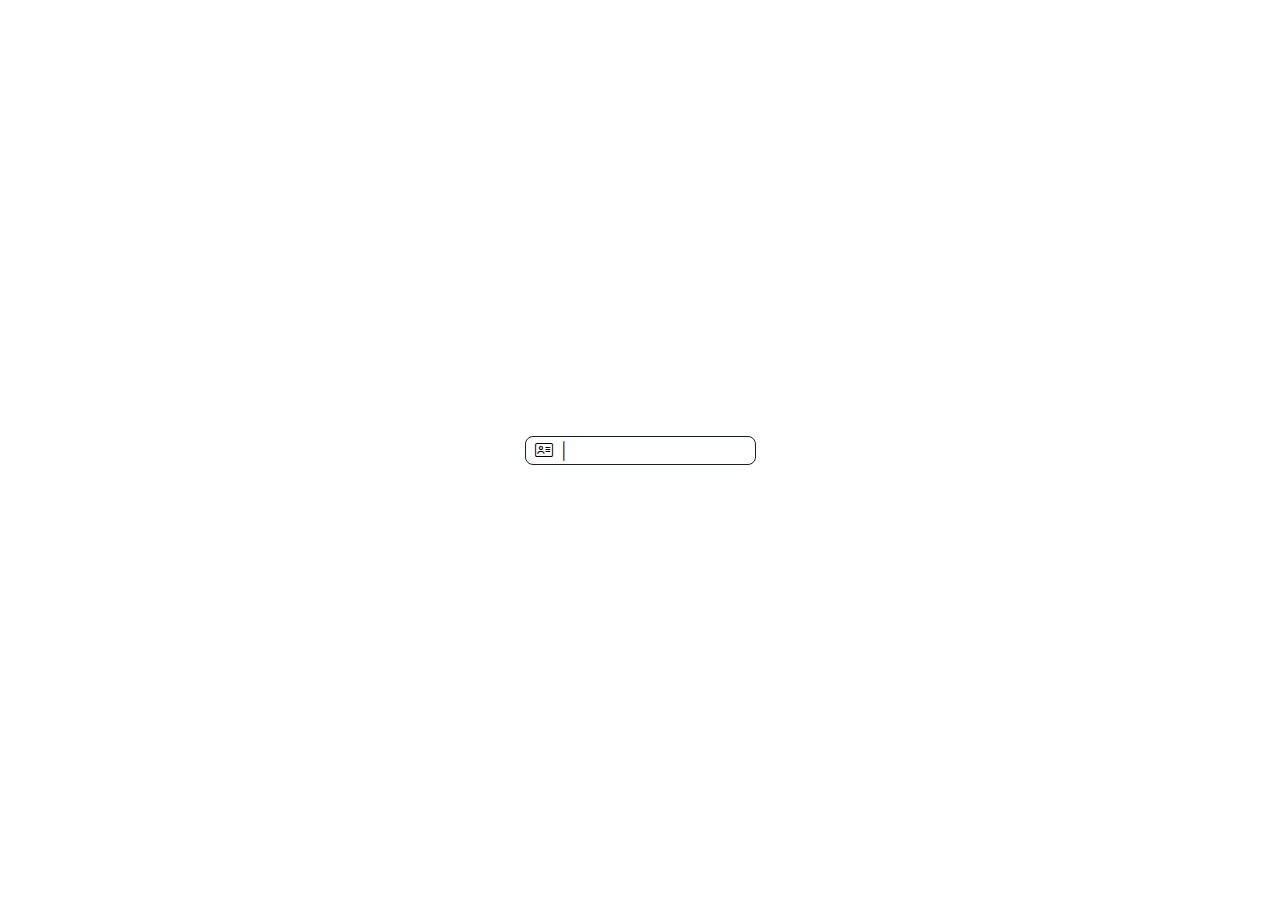
<file: chart-test.html>
<!doctype html>
<html lang="en">

<head>
    <meta charset="utf-8">
    <meta name="viewport" content="width=device-width, initial-scale=1">
    <link rel="stylesheet" href="style/webassets/all.css" />
    <link rel="stylesheet" href="style/index.css">
    <style>
        body{
            display: grid;
            place-content: center;
        }
    </style>
</head>

<body>
    <div class="text-box">
        <i class="fa-light fa-address-card"></i><i class="fa-light fa-horizontal-rule"></i>
        <input type="text">
    </div>
</body>

</html>
</file>
<file: style/index.css>
@import url('https://fonts.googleapis.com/css2?family=Rubik:ital,wght@0,300;0,400;0,500;0,600;0,700;0,800;0,900;1,300;1,400;1,500;1,600;1,700;1,800;1,900&display=swap');
* {
    padding: 0;
    margin: 0;
    box-sizing: border-box;
}

:root {
    --d-black: #152032;
    --l-black: #17253e;
    --d-gray: #e0e3e7;
    --l-gray: #ecf0f3;
    --l-white: #ffffff;
    --blue: #20639b;
    --green: #05da93;
    --red: #FF5F3F;
}

.blue {
    color: var(--blue);
}

.red {
    color: var(--red);
}

.green {
    color: var(--green);
}

html,
body {
    height: 100%;
    width: 100%;
    padding: 4px 5px;
}
.text-box{
    width: fit-content;
    height: fit-content;
    border: 1px solid var(--d-black);
    padding: 5px;
    border-radius: 8px;
    display: flex;
    align-items: center;
}
.text-box input{
    border: none;
    outline: none;
}
.text-box i:first-child{
    margin-left: 4px;
    /* background-color: #20639b; */
}
.text-box .fa-horizontal-rule{
    transform: rotate(90deg);
    /* background-color: #00cd89; */
}
nav {
    background-color: var(--l-black);
    color: var(--l-gray);
    position: absolute;
    width: 70px;
    border-radius: 18px;
    height: calc(100% - 20px);
    padding: 15px 5px;
    display: flex;
    flex-direction: column;
    font-size: 1.9rem;
    justify-content: space-between;
}

#logo {
    margin-bottom: 20px;
}

.doutone {
    font-size: 2.5rem;
}

nav i {
    cursor: pointer;
}

.nav-icon {
    margin: 10px;
}

.nav-icon-top,
.nav-icon-bottom {
    display: flex;
    flex-direction: column;
    align-items: center;
}

#content {
    width: calc(100% - 90px);
    margin-left: 90px;
    margin-top: 30px;
    font-family: "Rubik";
    padding: 0 20px;
    color: var(--l-black);
}

.header-icons,
header,
.header-icon-container {
    display: flex;
}

header {
    justify-content: space-between;
    align-items: center;
    margin-bottom: 50px;
}

header h1 {
    font-size: 3rem;
    /* color:var(--l-black); */
}

.header-icons {
    align-items: center;
}

.header-icons h2 {
    font-weight: 500;
    cursor: pointer;
}

.header-icon-container {
    /* background-color: #3c8c9d; */
    align-items: flex-end;
}

header input {
    width: 35%;
    font-size: 1.5rem;
    border-radius: 50px;
    padding: 8px 20px;
    border: 2px solid var(--l-black);
    margin-right: 100px;
}

.noti-badge {
    position: absolute;
    top: -1px;
    width: 15px;
    height: 15px;
    border-radius: 50px;
    background-color: var(--red);
}

.icon {
    position: relative;
    font-size: 1.5rem;
    margin-left: 30px;
    cursor: pointer;
    display: grid;
    place-content: center;
    width: 40px;
    height: 40px;
    border-radius: 25px;
    background-color: var(--l-black);
    color: var(--l-gray);
}

.page {
    display: grid;
    height: 100%;
    grid-template-areas: "a a a" "b b c" "b b c";
}

.page h1 {
    /* background-color: aqua; */
    grid-area: a;
    margin-bottom: 20px;
}

.left-panel {
    grid-area: b;
    /* background-color: var(--green); */
}

.right-panel {
    grid-area: c;
    content: "right-pane";
    /* background-color: var(--blue); */
}

.wallet-detail {
    display: flex;
    justify-content: space-around;
}

.wallet-card {
    position: relative;
    /* cursor: pointer; */
    width: 45%;
    color: var(--l-gray);
    padding: 20px;
    border-radius: 18px;
    background-color: var(--green);
    height: 300px;
    font-size: 1.1rem;
}
.wallet-card .fa-ellipsis-vertical {
    position: absolute;
    right: 20px;
    top: 20px;
}
.wallet-data{
    margin-top: 15px;
    width: 100%;
    display: flex;
    justify-content: space-between;
    align-items:center;
    padding: 0 10px;
}
.wallet-data h3{
    font-weight: 500;
    line-height: 30px;
}
.wallet-button{
    /* background-color: #152032; */
    width: 50%;
    display: flex;
    justify-content: space-between;
}
.wallet-button button{
    cursor: pointer;
    font-size: 1.1rem;
    height: 50px;
    border-radius: 5px;
    width: calc(50% - 20px);
    background-color: rgba(0, 0, 0, 0);
}
.wallet-button button:hover{
    transform: translateY(-1px);
    transition: .0125s;
}
.wallet-button button:active{
    transform: translateY(0px);
    transition: 0;
}
.w-card-2 {
    background: radial-gradient(50% 50% at 100% 0, #2872af 0% 5%, #20639b 6% 15%, #2872af 16% 25%, #20639b 26% 35%, #2872af 36% 45%, #20639b 46% 55%, #2872af 56% 65%, #20639b 66% 75%, #2872af 76% 85%, #20639b 86% 95%, #0000 96%), radial-gradient(50% 50% at 0 100%, #2872af 0% 5%, #20639b 6% 15%, #2872af 16% 25%, #20639b 26% 35%, #2872af 36% 45%, #20639b 46% 55%, #2872af 56% 65%, #20639b 66% 75%, #2872af 76% 85%, #20639b 86% 95%, #0000 96%), radial-gradient(50% 50%, #2872af 0% 5%, #20639b 6% 15%, #2872af 16% 25%, #20639b 26% 35%, #2872af 36% 45%, #20639b 46% 55%, #2872af 56% 65%, #20639b 66% 75%, #2872af 76% 85%, #20639b 86% 95%, #0000 96%), radial-gradient(50% 50%, #2872af 0% 5%, #20639b 6% 15%, #2872af 16% 25%, #20639b 26% 35%, #2872af 36% 45%, #20639b 46% 55%, #2872af 56% 65%, #20639b 66% 75%, #2872af 76% 85%, #20639b 86% 95%, #0000 96%) 32px 32px;
    background-size: 64px 64px;
    background-color: #2872af;
    color: var(--d-black);
}

.w-card-1 {
    color:var(--l-black);
    background: radial-gradient(50% 50% at 100% 0, #05da93 0% 5%, #00cd89 6% 15%, #05da93 16% 25%, #00cd89 26% 35%, #05da93 36% 45%, #00cd89 46% 55%, #05da93 56% 65%, #00cd89 66% 75%, #05da93 76% 85%, #00cd89 86% 95%, #0000 96%), radial-gradient(50% 50% at 0 100%, #05da93 0% 5%, #00cd89 6% 15%, #05da93 16% 25%, #00cd89 26% 35%, #05da93 36% 45%, #00cd89 46% 55%, #05da93 56% 65%, #00cd89 66% 75%, #05da93 76% 85%, #00cd89 86% 95%, #0000 96%), radial-gradient(50% 50%, #05da93 0% 5%, #00cd89 6% 15%, #05da93 16% 25%, #00cd89 26% 35%, #05da93 36% 45%, #00cd89 46% 55%, #05da93 56% 65%, #00cd89 66% 75%, #05da93 76% 85%, #00cd89 86% 95%, #0000 96%), radial-gradient(50% 50%, #05da93 0% 5%, #00cd89 6% 15%, #05da93 16% 25%, #00cd89 26% 35%, #05da93 36% 45%, #00cd89 46% 55%, #05da93 56% 65%, #00cd89 66% 75%, #05da93 76% 85%, #00cd89 86% 95%, #0000 96%) 32px 32px;
    background-size: 64px 64px;
    background-color: #05da93;
}
.w-card-1 .wallet-button button{
    border: 2px solid var(--l-black);
}
.w-card-2 .wallet-button button{
    border: 2px solid var(--d-black);
    color: var(--d-black);
}
.wallet-chart{
    margin-top: 15px;
    width: 100%;
    /* background-color: #20639b; */
}
.right-panel {
    border: 3px solid var(--l-black);
    height: 100%;
    border-radius: 18px;
    padding: 10px
}
</file>
